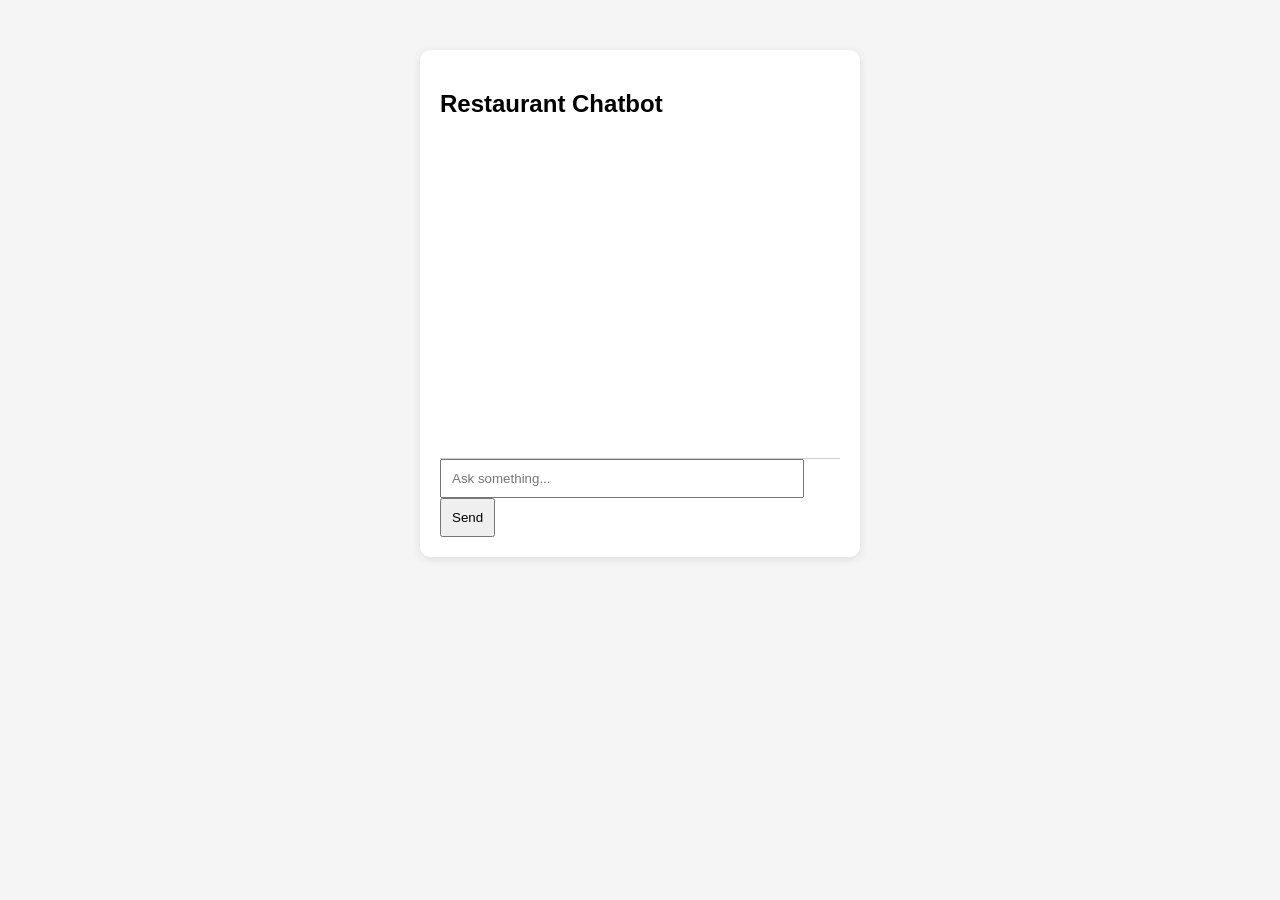
<file: lab 10/templates/index.html>
<!DOCTYPE html>
<html lang="en">
<head>
    <meta charset="UTF-8">
    <title>Restaurant Chatbot</title>
    <style>
        body { font-family: Arial; margin: 0; padding: 0; background: #f5f5f5; }
        .chatbox { width: 400px; margin: 50px auto; background: white; padding: 20px; border-radius: 10px; box-shadow: 0 2px 10px rgba(0,0,0,0.1); }
        .chatlogs { height: 300px; overflow-y: scroll; border-bottom: 1px solid #ccc; padding: 10px; }
        .chat { margin: 10px 0; }
        .user, .bot { padding: 10px; border-radius: 5px; }
        .user { background: #d1e7dd; text-align: right; }
        .bot { background: #f8d7da; text-align: left; }
        input { width: calc(100% - 60px); padding: 10px; }
        button { padding: 10px; }
    </style>
</head>
<body>
    <div class="chatbox">
        <h2>Restaurant Chatbot</h2>
        <div class="chatlogs" id="chatlogs"></div>
        <form id="chat-form">
            <input type="text" id="user-input" placeholder="Ask something..." required />
            <button type="submit">Send</button>
        </form>
    </div>

    <script>
        const form = document.getElementById("chat-form");
        const input = document.getElementById("user-input");
        const chatlogs = document.getElementById("chatlogs");

        form.onsubmit = async (e) => {
            e.preventDefault();
            const msg = input.value;
            chatlogs.innerHTML += `<div class="chat user">${msg}</div>`;
            input.value = "";

            const res = await fetch("/get", {
                method: "POST",
                headers: { "Content-Type": "application/x-www-form-urlencoded" },
                body: `msg=${encodeURIComponent(msg)}`
            });

            const data = await res.json();
            chatlogs.innerHTML += `<div class="chat bot">${data.reply}</div>`;
            chatlogs.scrollTop = chatlogs.scrollHeight;
        };
    </script>
</body>
</html>
</file>
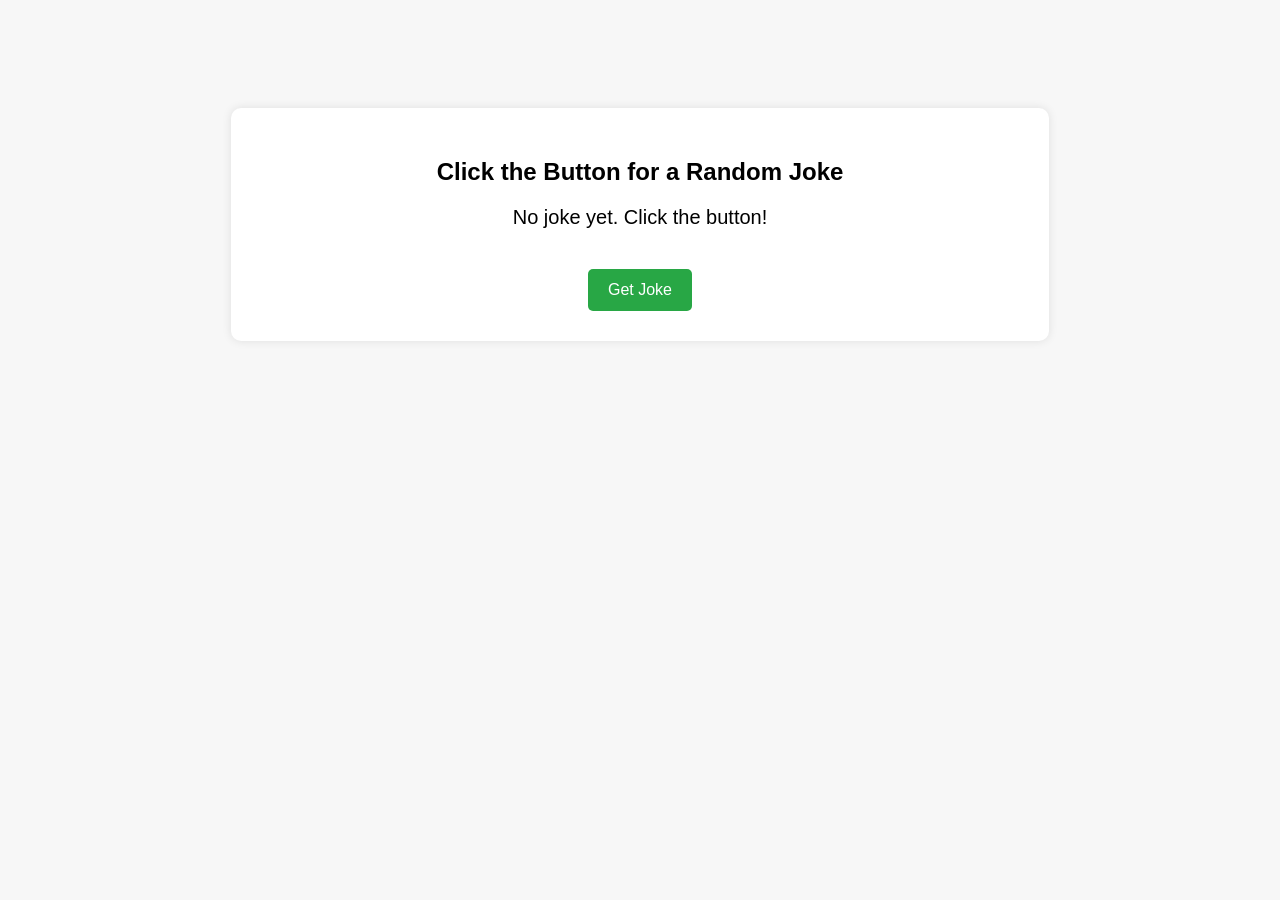
<file: lab 7,8/templates/index.html>
<!DOCTYPE html>
<html lang="en">
<head>
    <meta charset="UTF-8">
    <title>Random Joke App</title>
    <style>
        body {
            font-family: 'Segoe UI', sans-serif;
            text-align: center;
            padding-top: 100px;
            background-color: #f7f7f7;
        }
        #joke-box {
            background-color: white;
            padding: 30px;
            margin: auto;
            width: 60%;
            border-radius: 10px;
            box-shadow: 0 0 10px rgba(0,0,0,0.1);
        }
        button {
            margin-top: 20px;
            padding: 12px 20px;
            font-size: 16px;
            background-color: #28a745;
            color: white;
            border: none;
            border-radius: 5px;
            cursor: pointer;
        }
        button:hover {
            background-color: #218838;
        }
        #joke {
            font-size: 20px;
            margin-top: 20px;
        }
    </style>
</head>
<body>
    <div id="joke-box">
        <h2>Click the Button for a Random Joke</h2>
        <p id="joke">No joke yet. Click the button!</p>
        <button onclick="fetchJoke()">Get Joke</button>
    </div>

    <script>
        async function fetchJoke() {
            const res = await fetch('/get_joke');
            const data = await res.json();
            document.getElementById('joke').innerText = data.joke;
        }
    </script>
</body>
</html>
</file>
